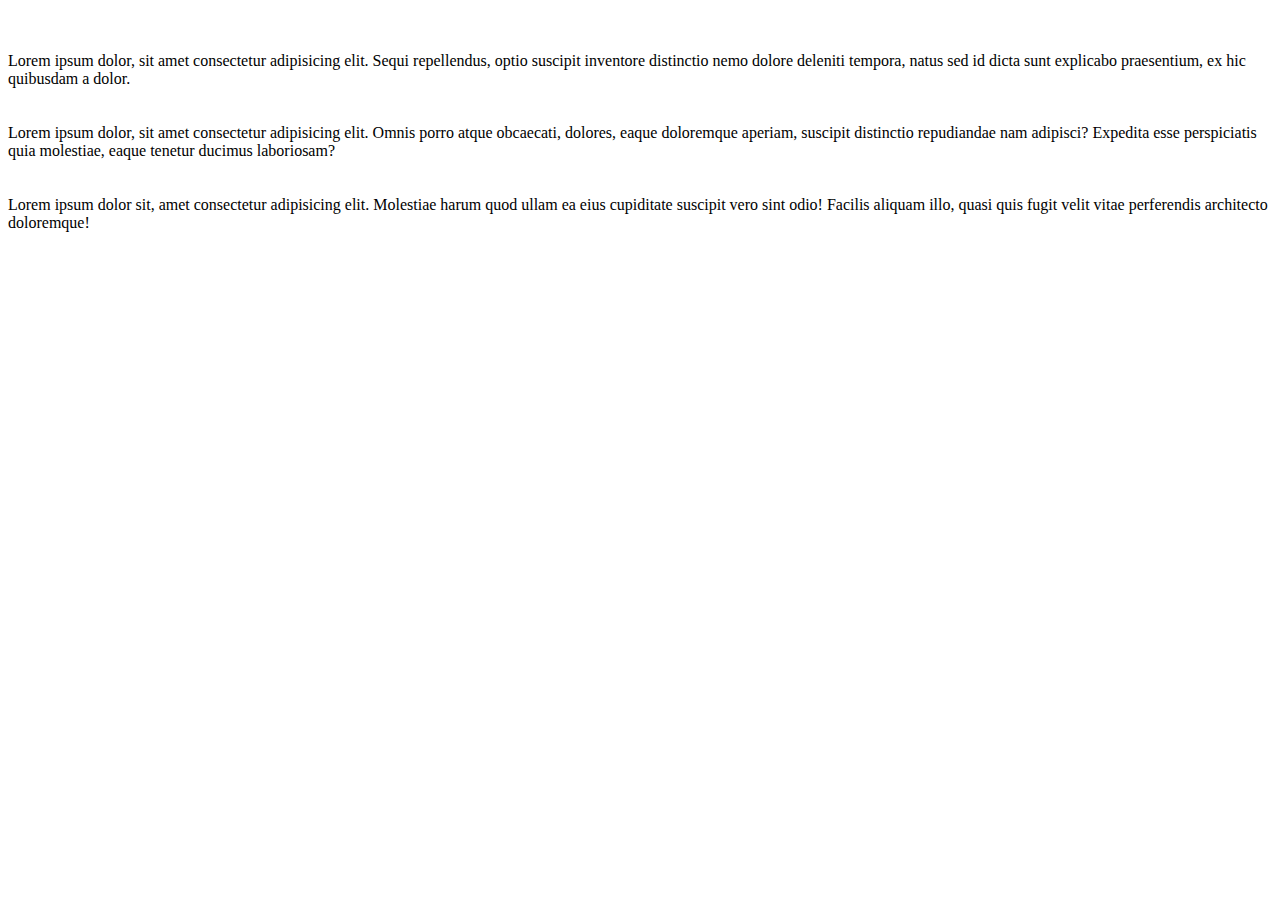
<file: Assignment 02 (Array,Objects,LocalStorage)/index.html>
<!DOCTYPE html>
<html lang="en">
  <head>
    <meta charset="UTF-8" />
    <meta http-equiv="X-UA-Compatible" content="IE=edge" />
    <meta name="viewport" content="width=device-width, initial-scale=1.0" />
    <script src="./script.js" defer></script>
    <title>Document</title>
  </head>
  <body>
    <div id="new"></div>
    <ul></ul>


    <br>
    <br>
    <div id="p1">
      Lorem ipsum dolor, sit amet consectetur adipisicing elit. Sequi
      repellendus, optio suscipit inventore distinctio nemo dolore deleniti
      tempora, natus sed id dicta sunt explicabo praesentium, ex hic quibusdam a
      dolor.
    </div>

    <br>
    <br>

    <div id="p2">
      Lorem ipsum dolor, sit amet consectetur adipisicing elit. Omnis porro
      atque obcaecati, dolores, eaque doloremque aperiam, suscipit distinctio
      repudiandae nam adipisci? Expedita esse perspiciatis quia molestiae, eaque
      tenetur ducimus laboriosam?
    </div>

    <br>
    <br>

    <div id="p3">
      Lorem ipsum dolor sit, amet consectetur adipisicing elit. Molestiae harum
      quod ullam ea eius cupiditate suscipit vero sint odio! Facilis aliquam
      illo, quasi quis fugit velit vitae perferendis architecto doloremque!
    </div>


    
  </body>
</html>
</file>
